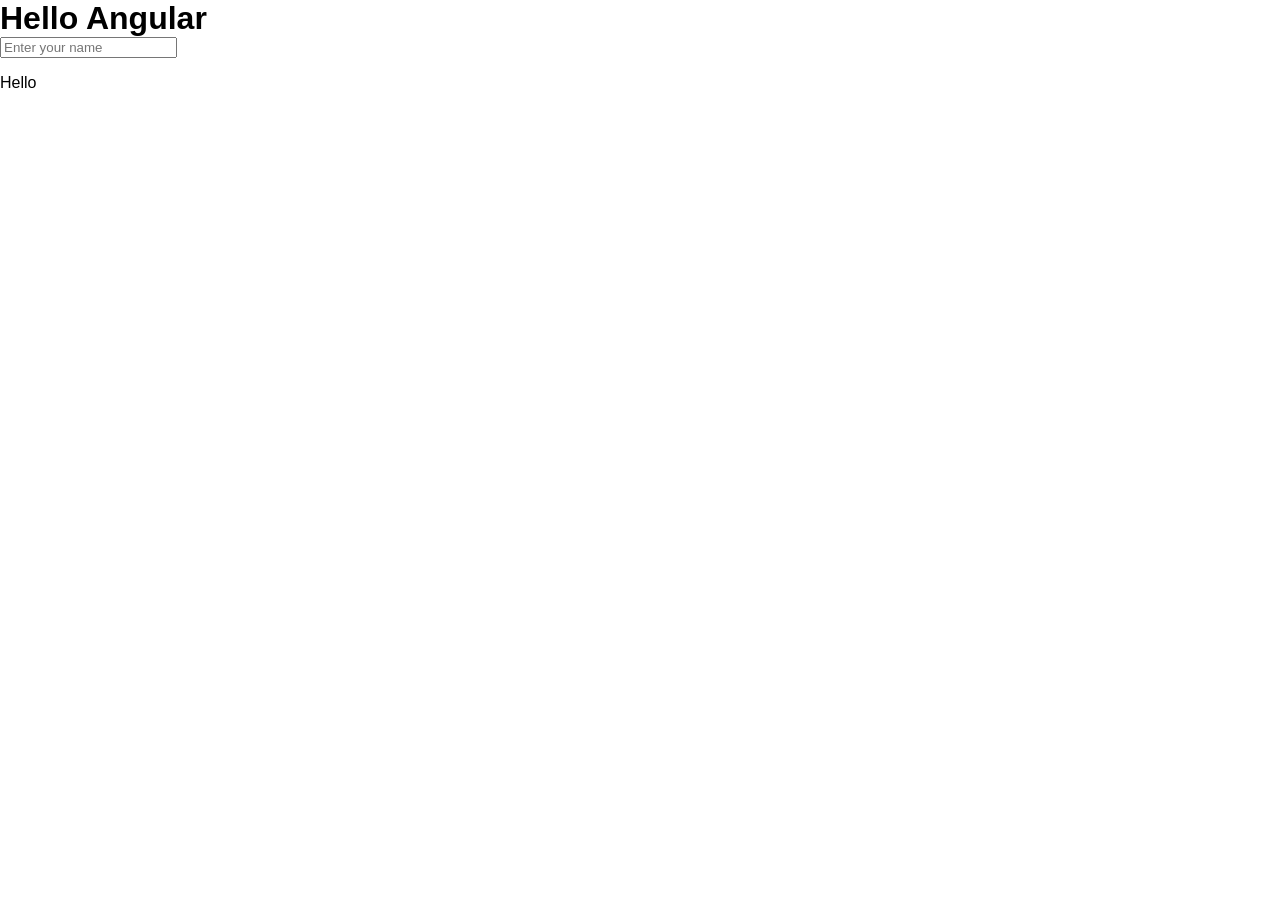
<file: 1-101/index.html>
<!DOCTYPE html>
<html lang="en" ng-app>
  <head>
    <title>TheNetNinja Angular Playlist</title>
    <link href="content/css/styles.css" rel="stylesheet" type="text/css" />
    <script src="app/lib/angular.min.js"></script>
  </head>
  <body>
    <h1>Hello Angular</h1>
    <input type="text" placeholder="Enter your name" ng-model="name">
    <p>Hello {{name}} </p>
  </body>
</html>
</file>
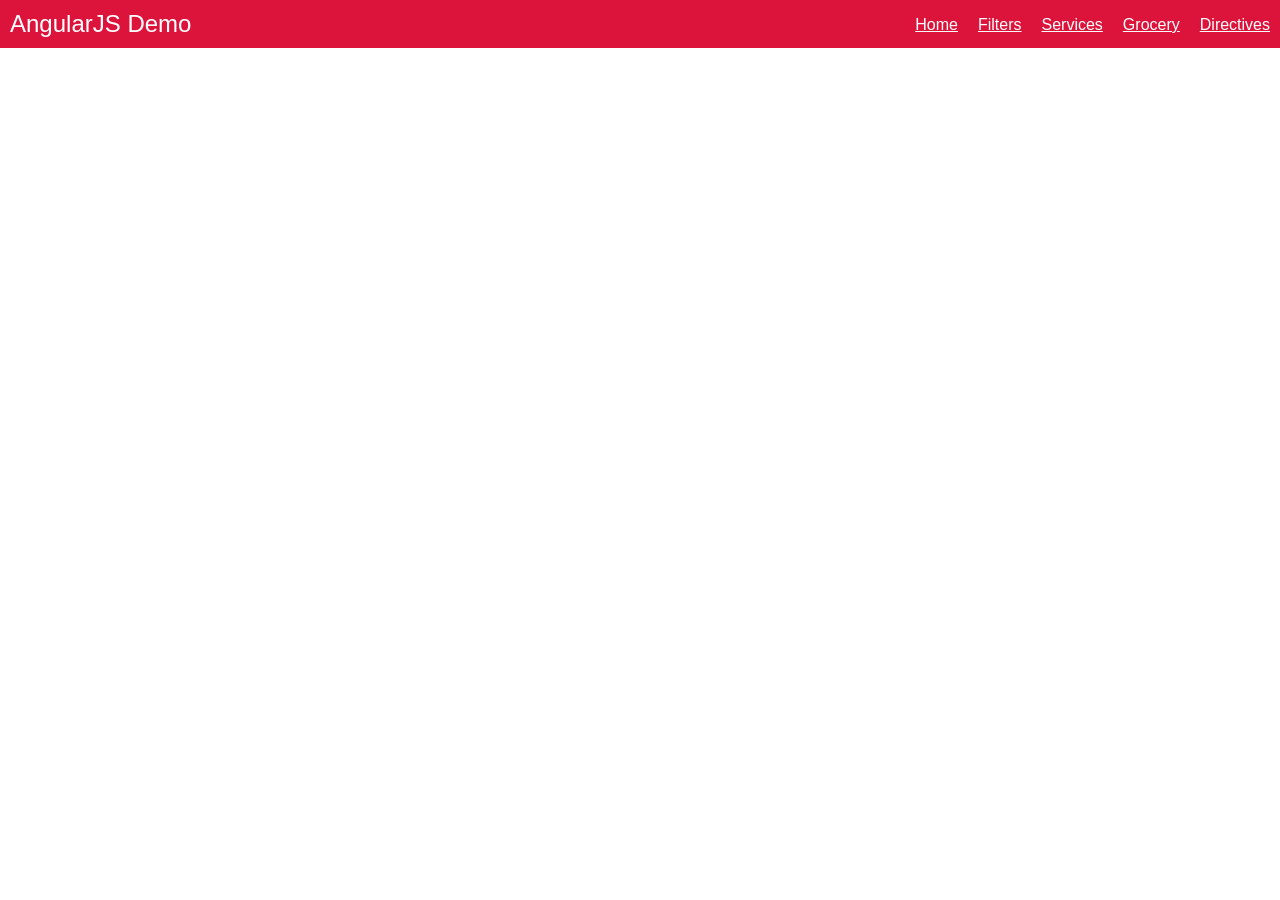
<file: 4-routes/index.html>
<!DOCTYPE html>
<html lang="en" ng-app="firstApp">

<head>
  <title>TheNetNinja Angular Playlist</title>
  <link href="content/css/styles.css" rel="stylesheet" type="text/css" />
  <script src="app/lib/angular.min.js"></script>
  <script src="app/lib/angular-route.min.js"></script>
  <script src="app/app.js"></script>
</head>

<body ng-Init="color='blue'">
  <header ng-include="'header.html'"></header>

  
  <main ng-view></main>

</body>

</html>
</file>
<file: 1-101/content/css/styles.css>
body{
  font-family: Helvetica;
  margin: 0;
}

h1,h2,h3{
  margin: 0;
}

.belt{
  padding: 5px 10px;
  border-radius: 10px;
  margin-left: 5px;
  color: #fff;
  font-size: 15px;
  text-transform: uppercase;
}

#menu-bar{
  background: crimson;
  color: #fff;
  padding: 10px;
}

#menu-bar h1{
  font-size: 24px;
  font-weight: normal;
  display: inline-block;
}

#menu-bar ul{
  float: right;
  list-style-type: none;
  padding: 0;
  margin: 6px 0;
}

#menu-bar li{
  float: right;
  margin-left: 20px;
}

#menu-bar a{
  color: #fff
}

main{
  background: #eee;
  width: 80%;
  margin: 30px auto;
  border-radius: 10px;
}

.content{
  padding: 20px;
}

.content button,
.content input[type="submit"]{
  background: #fff;
  padding: 10px;
  border-radius: 10px;
  cursor: pointer;
  color: #777;
  border: 0;
  box-shadow: 2px 2px 2px rgba(20,20,20,0.1);
  font-size: 16px;
}

.content button:nth-child(2){
  float: right;
}

.content ul{
  padding: 0;
  list-style-type: none;
  margin: 30px 0;
}

.content li{
  padding: 15px 0;
  border-top: 1px solid #e2e2e2;
  color: #444;
}

.content li span{
  float: right;
}

.content li h3{
  display: inline-block;
  font-weight: normal;
  font-size: 22px;
}

.content input{
  width: 90%;
  padding: 10px 5%;
  border-radius: 10px;
  border: 2px solid #ddd;
  margin: 10px 0;
}

.content input[type="submit"]:last-child{
  width: 150px;
  display: block;
  margin: 15px auto;
}

.remove{
  float: right;
  padding: 5px;
  background: #fff;
  width: 18px;
  text-align: center;
  border-radius: 20px;
  color: crimson;
  cursor: pointer;
  margin-left: 10px;
}
</file>
<file: 4-routes/content/css/styles.css>
.blue{
  background: #3498db;
  margin:2px;
  padding: 4px;
}

body{
  font-family: Helvetica;
  margin: 0;
}

h1,h2,h3{
  margin: 0;
}

.belt{
  padding: 5px 10px;
  border-radius: 10px;
  margin-left: 5px;
  color: #fff;
  font-size: 15px;
  text-transform: uppercase;
}

#menu-bar{
  background: crimson;
  color: #fff;
  padding: 10px;
}

#menu-bar h1{
  font-size: 24px;
  font-weight: normal;
  display: inline-block;
}

#menu-bar ul{
  float: right;
  list-style-type: none;
  padding: 0;
  margin: 6px 0;
}

#menu-bar li{
  float: right;
  margin-left: 20px;
}

#menu-bar a{
  color: #fff
}

main{
  background: #eee;
  width: 80%;
  margin: 30px auto;
  border-radius: 10px;
  padding: 20px;
}

.content{
  padding: 20px;
}

.content button,
.content input[type="submit"]{
  background: #fff;
  padding: 10px;
  border-radius: 10px;
  cursor: pointer;
  color: #777;
  border: 0;
  box-shadow: 2px 2px 2px rgba(20,20,20,0.1);
  font-size: 16px;
}

.content button:nth-child(2){
  float: right;
}

.content ul{
  padding: 0;
  list-style-type: none;
  margin: 30px 0;
}

.content li{
  padding: 15px 0;
  border-top: 1px solid #e2e2e2;
  color: #444;
}

.content li span{
  float: right;
}

.content li h3{
  display: inline-block;
  font-weight: normal;
  font-size: 22px;
}

.content input{
  width: 90%;
  padding: 10px 5%;
  border-radius: 10px;
  border: 2px solid #ddd;
  margin: 10px 0;
}

.content input[type="submit"]:last-child{
  width: 150px;
  display: block;
  margin: 15px auto;
}

.remove{
  float: right;
  padding: 5px;
  background: #fff;
  width: 18px;
  text-align: center;
  border-radius: 20px;
  color: crimson;
  cursor: pointer;
  margin-left: 10px;
}
</file>
